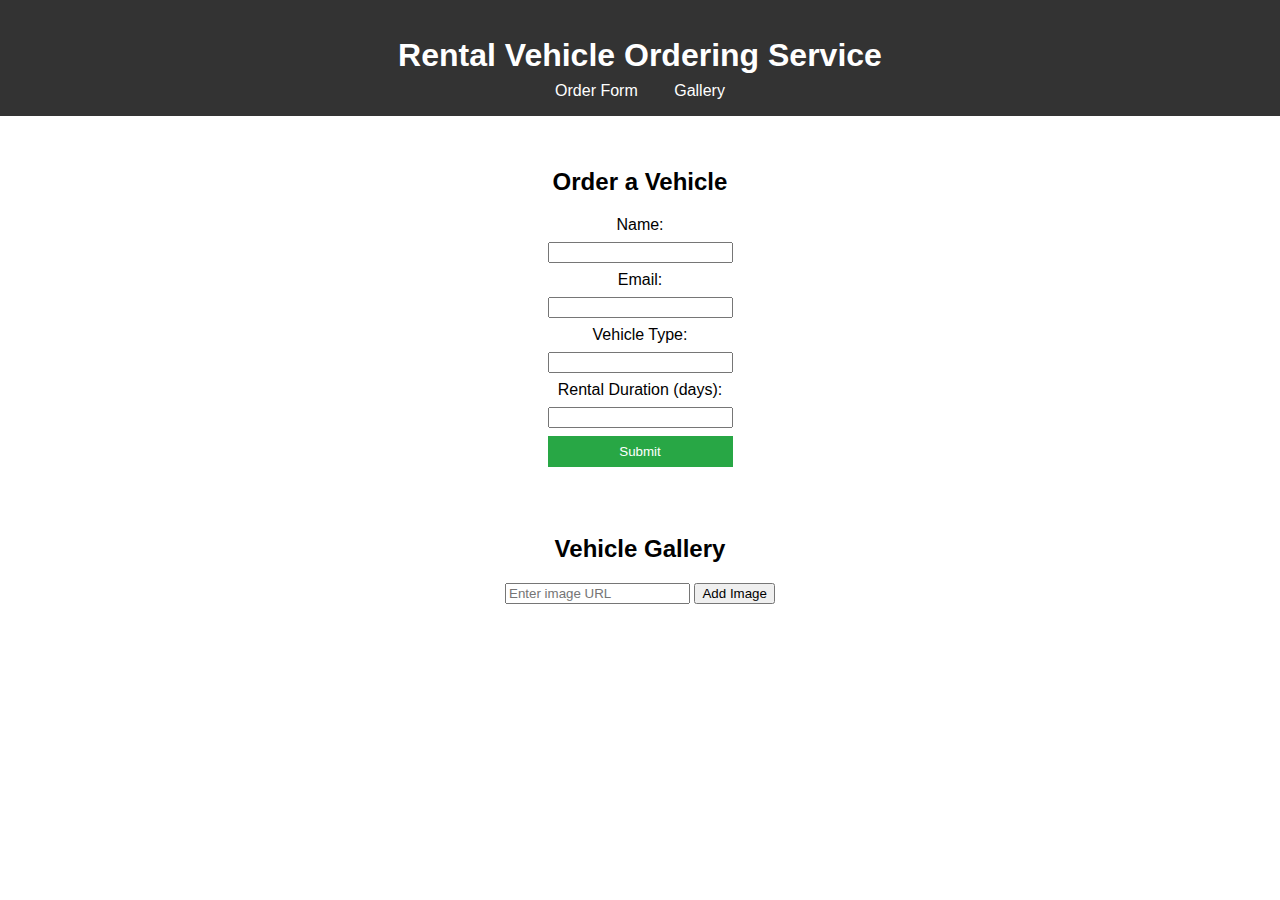
<file: vechile.html>
<html lang="en">
<head>
    <meta charset="UTF-8">
    <meta name="viewport" content="width=device-width, initial-scale=1.0">
    <title>Rental Vehicle Order</title>
    <link rel="stylesheet" href="css">
</head>
<body>
    <header>
        <h1>Rental Vehicle Ordering Service</h1>
        <nav>
            <a href="#contactForm">Order Form</a>
            <a href="#gallery">Gallery</a>
        </nav>
    </header>
    <main>
        <!-- Contact Form -->
        <section id="contactForm">
            <h2>Order a Vehicle</h2>
            <form id="orderForm">
                <label for="name">Name:</label>
                <input type="text" id="name" name="name" required>

                <label for="email">Email:</label>
                <input type="email" id="email" name="email" required>

                <label for="vehicleType">Vehicle Type:</label>
                <input type="text" id="vehicleType" name="vehicleType" required>

                <label for="rentalDuration">Rental Duration (days):</label>
                <input type="number" id="rentalDuration" name="rentalDuration" required>

                <button type="submit">Submit</button>
            </form>
        </section>

        <!-- Dynamic Gallery -->
        <section id="gallery">
            <h2>Vehicle Gallery</h2>
            <div id="galleryContainer"></div>
            <input type="text" id="imageURL" placeholder="Enter image URL">
            <button onclick="addImage()">Add Image</button>
        </section>
    </main>
    <script src="java script"></script>
</body>
</html>
</file>
